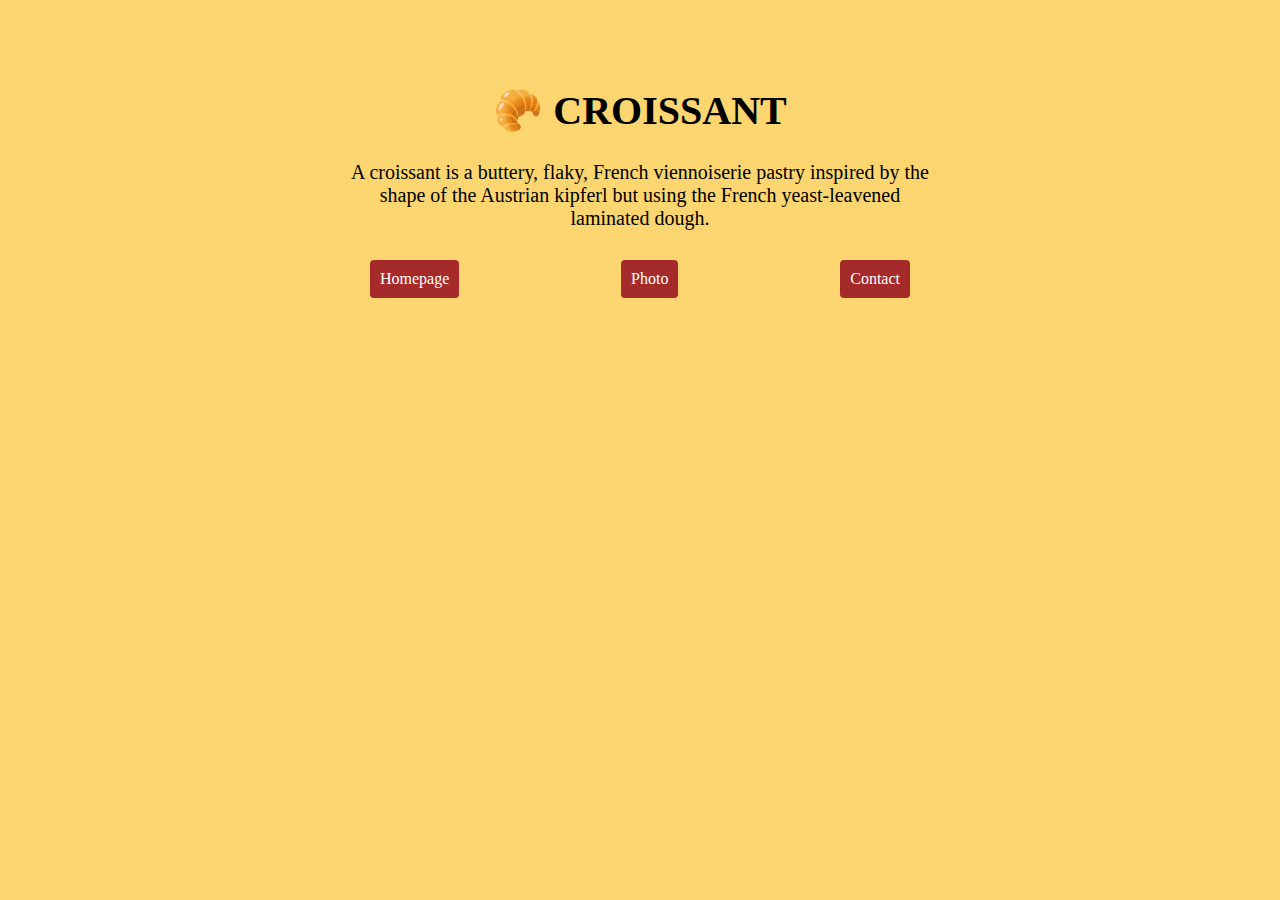
<file: index.html>
<!DOCTYPE html>
<html lang="en">
  <head>
    <meta charset="UTF-8" />
    <meta http-equiv="X-UA-Compatible" content="IE=edge" />
    <meta name="viewport" content="width=device-width, initial-scale=1.0" />
    <link href="/src/styles.css" rel="stylesheet" type="text/css" />

    <title>Multiple Page Hosting</title>
  </head>
  <body>
    <h1>🥐 CROISSANT</h1>
    <p>
      A croissant is a buttery, flaky, French viennoiserie pastry inspired by
      the shape of the Austrian kipferl but using the French yeast-leavened
      laminated dough.
    </p>
    <div class="navigation-links">
      <a href="/">Homepage</a>
      <a href="/photo.html">Photo</a>
      <a href="/contact.html">Contact</a>
    </div>
  </body>
</html>
</file>
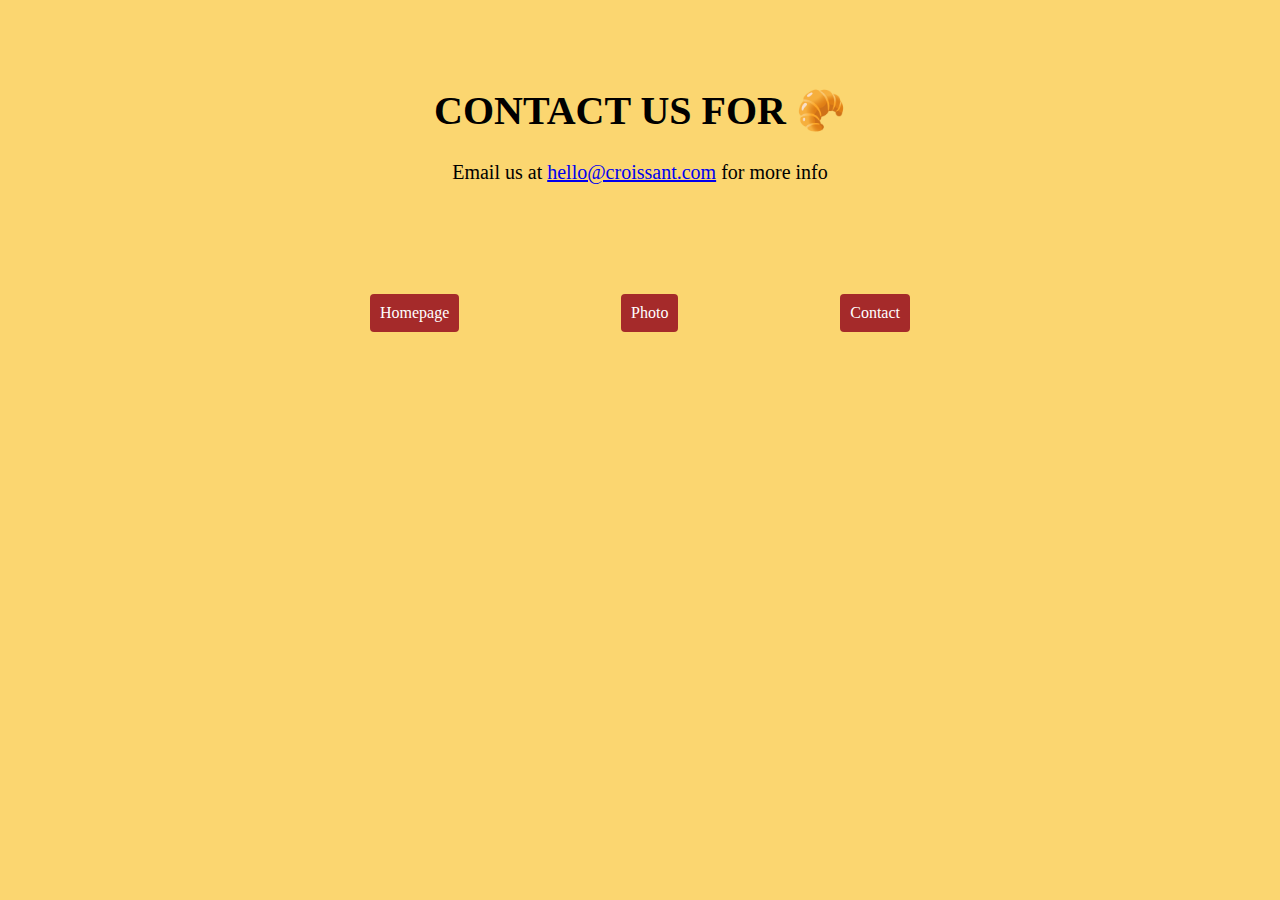
<file: contact.html>
<!DOCTYPE html>
<html lang="en">
  <head>
    <meta charset="UTF-8" />
    <meta http-equiv="X-UA-Compatible" content="IE=edge" />
    <meta name="viewport" content="width=device-width, initial-scale=1.0" />
    <link href="/src/styles.css" rel="stylesheet" type="text/css" />

    <title>Multiple Page Hosting</title>
  </head>
  <body>
    <h1>CONTACT US FOR 🥐</h1>
    <div id="contact">
      <p class="email-link">
        Email us at
        <a href="hello@croissant.com" class="email-link">
          hello@croissant.com
        </a>
        for more info
      </p>
    </div>
    <div class="navigation-links">
      <a href="index.html">Homepage</a>
      <a href="photo.html">Photo</a>
      <a href="contact.html">Contact</a>
    </div>
  </body>
</html>
</file>
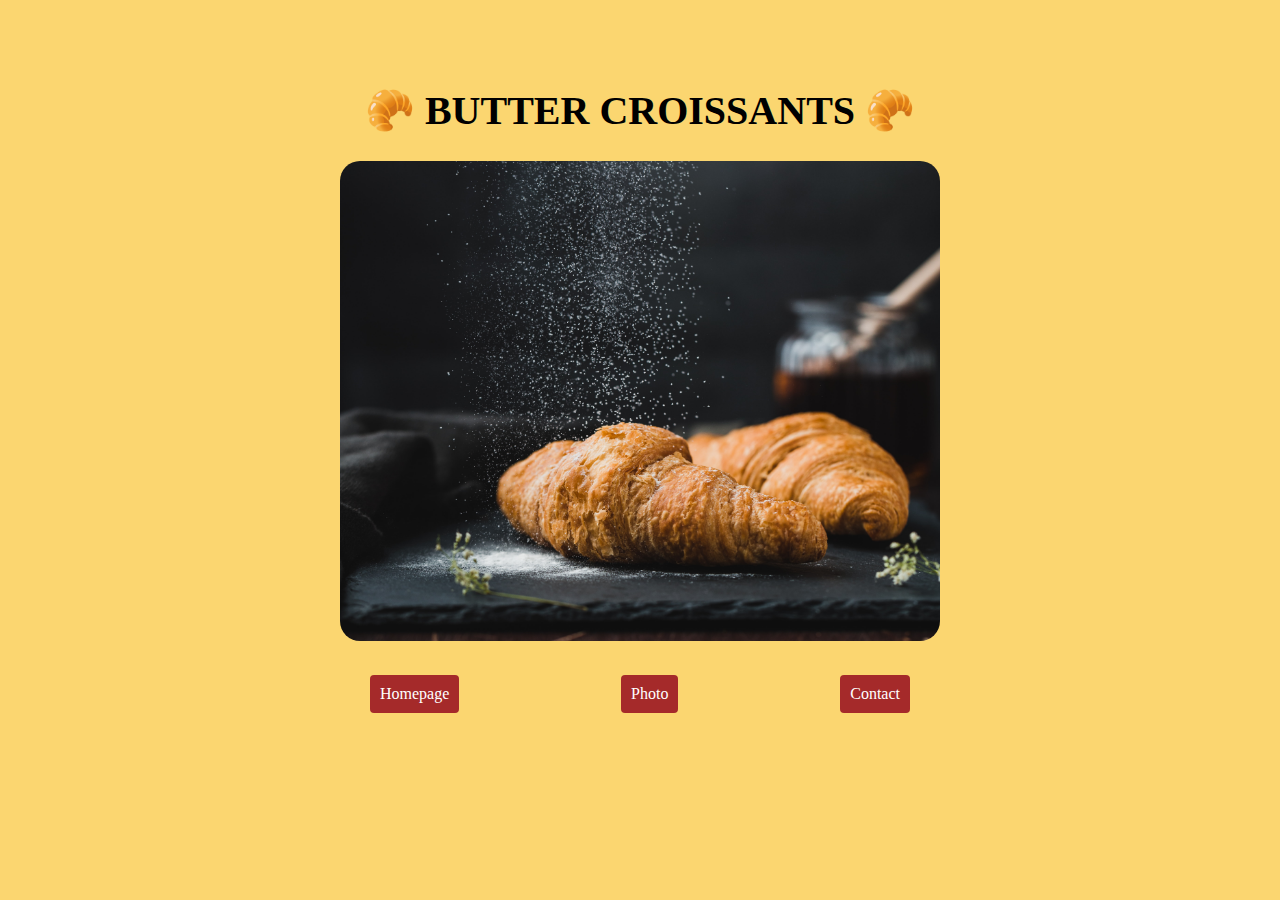
<file: photo.html>
<!DOCTYPE html>
<html lang="en">
  <head>
    <meta charset="UTF-8" />
    <meta http-equiv="X-UA-Compatible" content="IE=edge" />
    <meta name="viewport" content="width=device-width, initial-scale=1.0" />
    <link href="/src/styles.css" rel="stylesheet" type="text/css" />

    <title>Multiple Page Hosting</title>
  </head>
  <body>
    <h1>🥐 BUTTER CROISSANTS 🥐</h1>
    <div class="croissant">
      <img src="/images/croissant.jpg" alt="" width="600px" />
    </div>
    <div class="navigation-links">
      <a href="/">Homepage</a>
      <a href="/photo.html">Photo</a>
      <a href="/contact.html">Contact</a>
    </div>
  </body>
</html>
</file>
<file: src/styles.css>
body {
  width: 600px;
  margin: 40px auto;
  padding: 20px 0;
  background-color: rgb(251, 214, 112);
  font-family: Georgia, "Times New Roman", Times, serif;
}

h1 {
  text-align: center;
  font-size: 40px;
  font-weight: bold;
}

p {
  text-align: center;
  font-size: 20px;
  display: flex;
  justify-content: center;
}

img {
  border-radius: 20px;
  justify-content: center;
}

.navigation-links {
  display: flex;
  justify-content: space-between;
  margin: 30px;
}

.navigation-links a {
  background-color: brown;
  padding: 10px;
  border-radius: 4px;
  color: white;
  text-decoration: none;
}

.croissant {
  display: inline-block;
  border-radius: 20px;
}

.email-link {
  font-size: 20px;
  padding-right: 5px;
  padding-left: 5px;
  padding-bottom: 40px;
}
</file>
